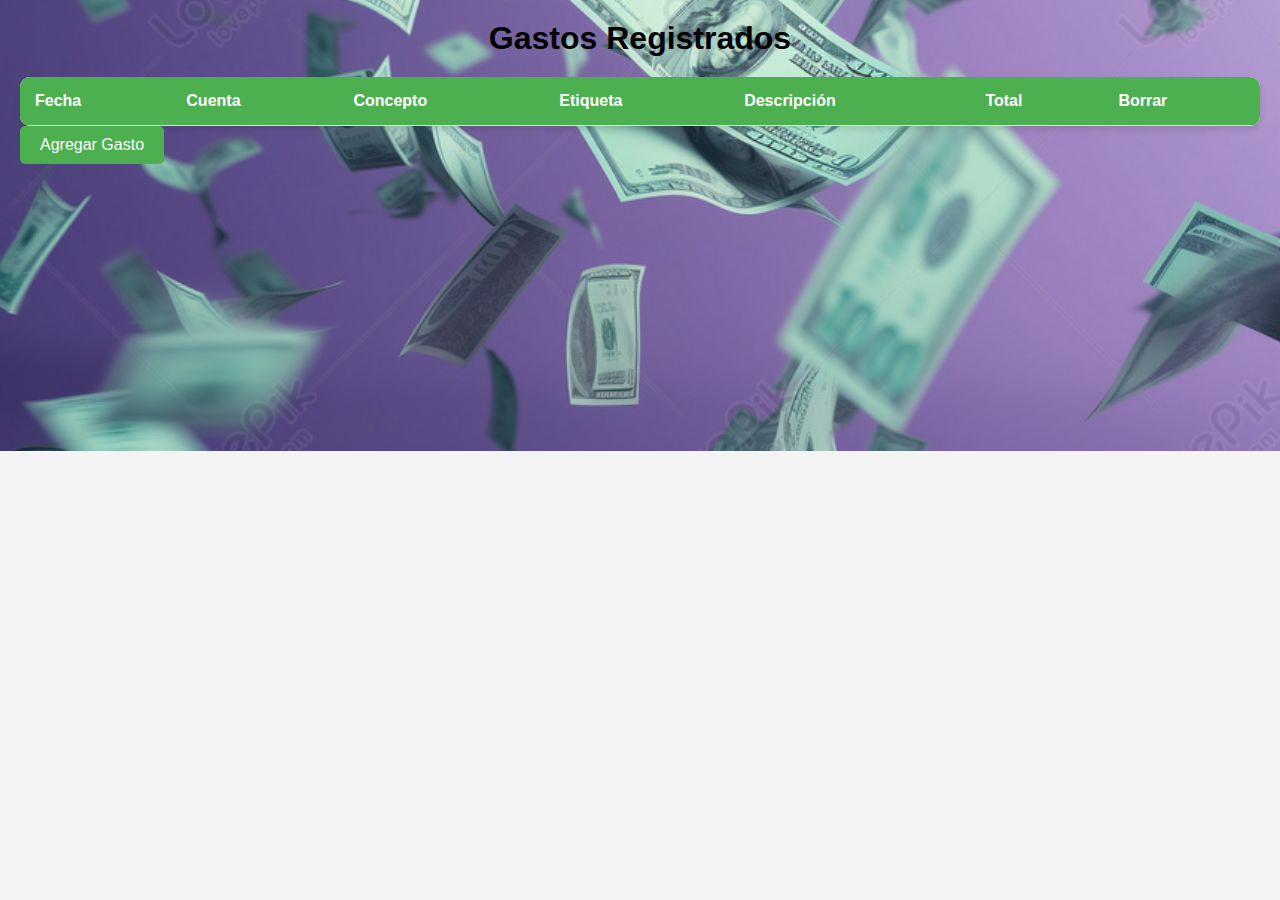
<file: index.html>
<!DOCTYPE html>
<html lang="es">
<head>
    <meta charset="UTF-8">
    <meta name="viewport" content="width=device-width, initial-scale=1.0">
    <title>Gastos Registrados</title>
    <link rel="stylesheet" href="css/style.css">
</head>
<body>
    <h1>Gastos Registrados</h1>

    <table>
        <thead>
            <tr>
                <th>Fecha</th>
                <th>Cuenta</th>
                <th>Concepto</th>
                <th>Etiqueta</th>
                <th>Descripción</th>
                <th>Total</th>
                <th>Borrar</th>
            </tr>
        </thead>
        <tbody id="tabla-gastos">
            
        </tbody>
    </table>

    <a href="add-gastos.html"><button>Agregar Gasto</button></a>

    <script src="js/index.js"></script>
</body>
</html>
</file>
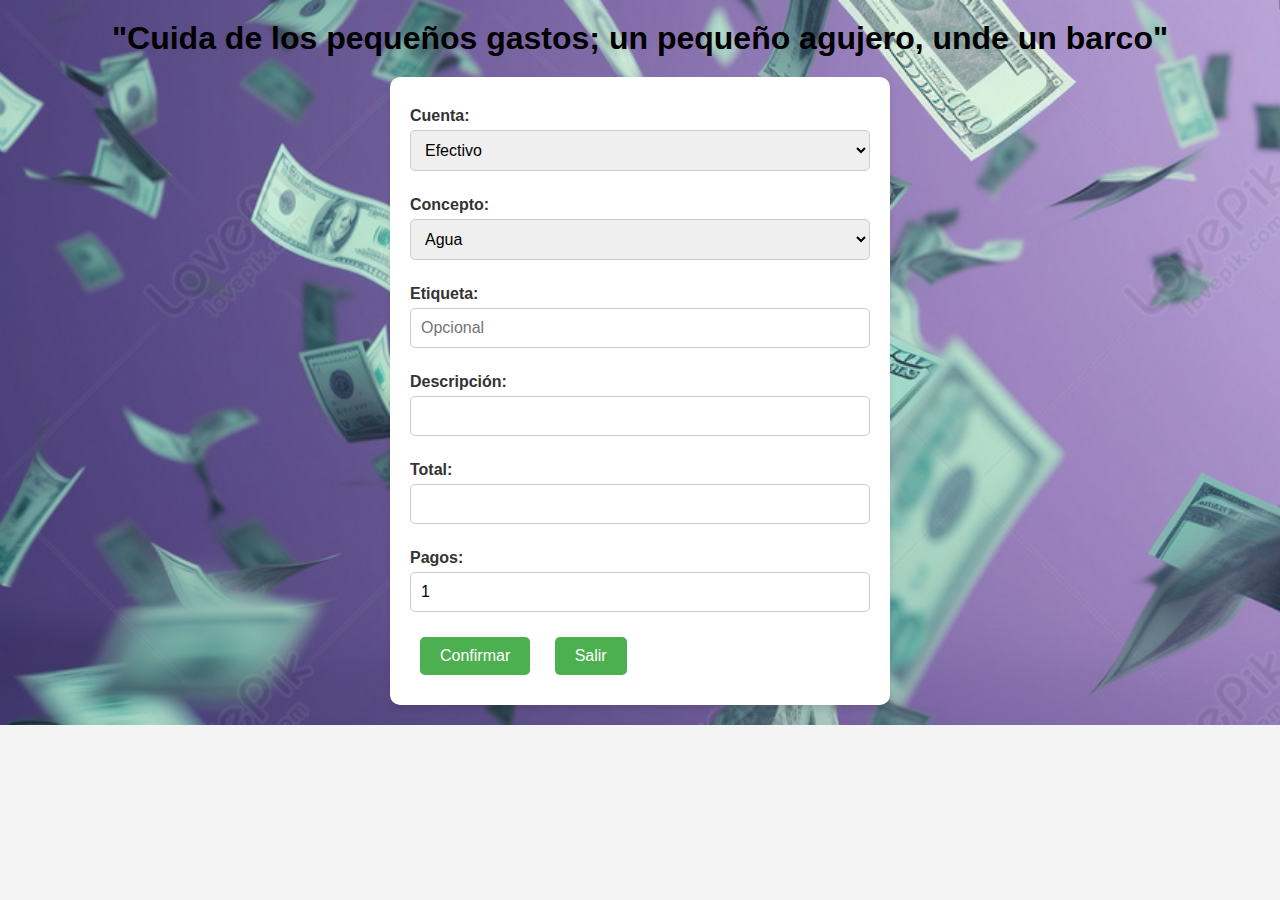
<file: add-gastos.html>
<!DOCTYPE html>
<html lang="es">
<head>
    <meta charset="UTF-8">
    <meta name="viewport" content="width=device-width, initial-scale=1.0">
    <title>Agregar Gasto</title>
    <link rel="stylesheet" href="/css/style.css">
</head>
<body>
    <h1>"Cuida de los pequeños gastos; un pequeño agujero, unde un barco"</h1>
    <div class="container">
        <form id="form">
            <div class="form-group">
                <label for="cuenta">Cuenta:</label>
                <select id="cuenta" required>
                    <option value="Efectivo">Efectivo</option>
                    <option value="Banco">Banco</option>
                    <option value="Tarjeta">Tarjeta</option>
                </select>
            </div>
            <div class="form-group">
                <label for="concepto">Concepto:</label>
                <select id="concepto" required>
                    <option value="Agua">Agua</option>
                    <option value="Luz">Luz</option>
                    <option value="Alquiler">Alquiler</option>
                    <option value="Comida">Comida</option>
                    <option value="Transporte">Transporte</option>
                </select>
            </div>
            <div class="form-group">
                <label for="etiqueta">Etiqueta:</label>
                <input type="text" id="etiqueta" placeholder="Opcional">
            </div>
            <div class="form-group">
                <label for="descripcion">Descripción:</label>
                <input type="text" id="descripcion" required>
            </div>
            <div class="form-group">
                <label for="total">Total:</label>
                <input type="number" id="total" required>
            </div>
            <div class="form-group">
                <label for="pagos">Pagos:</label>
                <input type="number" id="pagos" value="1" min="1" required>
            </div>
            <div class="form-buttons">
                <button type="submit" id="confirmar">Confirmar</button>
                <button type="button" id="btnSalir">Salir</button>
            </div>
        </form>
    </div>
    <script src="js/add-gasto.js"></script>


</div>
</body>
</html>
</file>
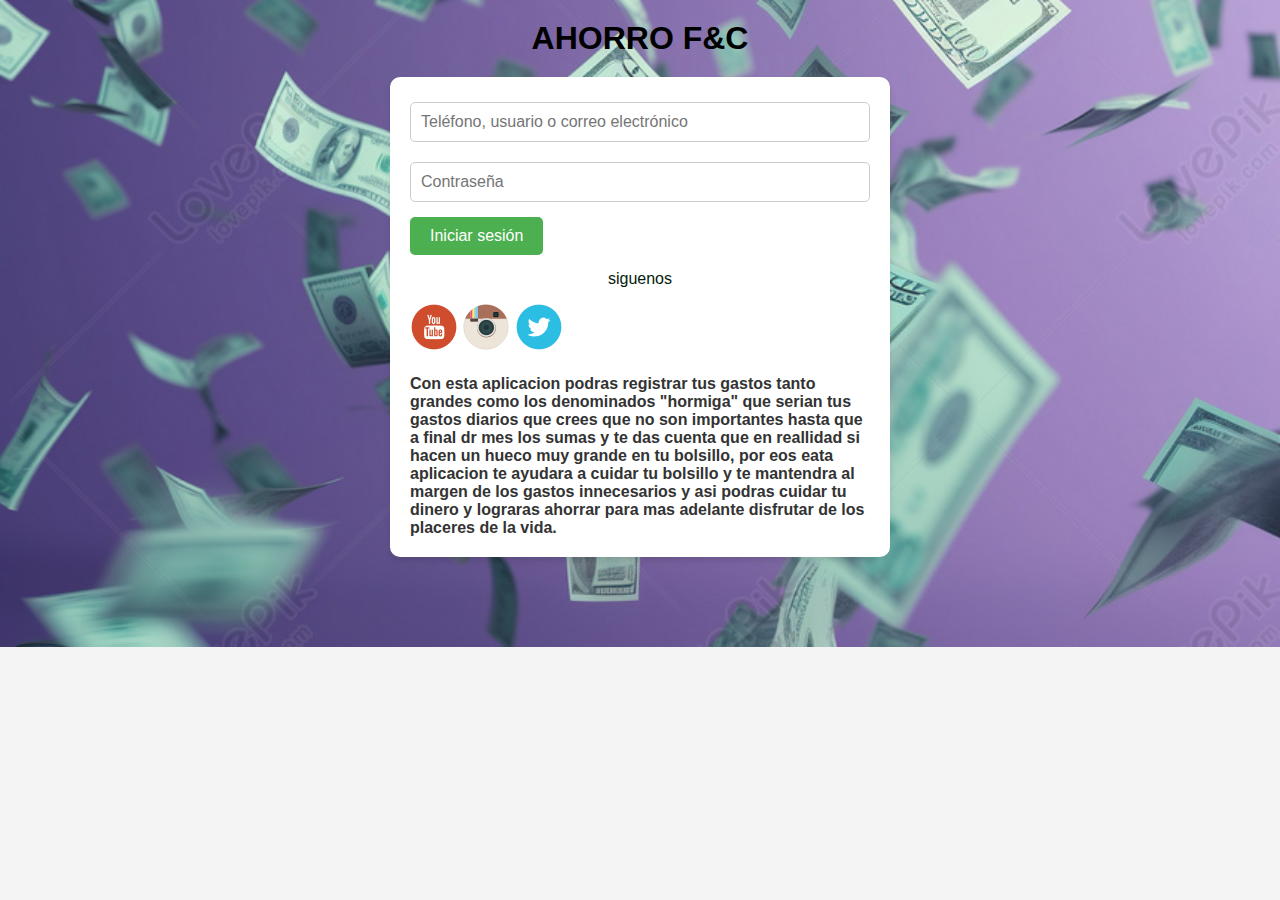
<file: js/registro.html>
<!DOCTYPE html>
<html lang="es">
<head>
<meta charset="UTF-8">
<meta name="viewport" content="width=device-width, initial-scale=1.0">
<title>Inicio de sesión</title>
<link rel="stylesheet" href="/css/style.css">
</head>
<body>
    <div class="login-container">
        <h1>AHORRO F&C</h1>
        <form id="loginForm">
            <input type="text" id="username" placeholder="Teléfono, usuario o correo electrónico" required>
            <input type="password" id="password" placeholder="Contraseña" required>
          <a href="/index.html"> <button>Iniciar sesión </button></a>

            <p class="siguenos">siguenos</p>
                        
                        <a href="https://www.youtube.com/watch?v=OMdkUageUls" target="_blank"><img src="/css/youtube.png" alt=""></a>
                        <a href="https://www.instagram.com/?hl=es" target="_blank"><img src="/css/instagram.png" alt=""></a>
                        <a href="https://x.com/?lang=es" target="_blank"><img src="/css/twitter.png" alt=""></a> 
                    <footer>
                        <p class="abajo">
                        <h4> Con esta aplicacion podras registrar tus gastos tanto grandes como los denominados "hormiga" que serian tus gastos diarios que crees que no son importantes hasta que a final dr mes los sumas y te das cuenta que en reallidad si hacen un hueco muy grande en tu bolsillo, por eos eata aplicacion te ayudara a cuidar tu bolsillo y te mantendra al margen de los gastos innecesarios y asi podras cuidar tu dinero y lograras ahorrar para mas adelante disfrutar de los placeres de la vida.</h4>
                        </p>
            </footer>
        </form>

      
</div>

<script src="registro.js"></script>
</body>
</html>
</file>
<file: css/style.css>
* {
    margin: 0;
    padding: 0;
    box-sizing: border-box;
}

body {
    font-family: Arial, sans-serif;
    background-color: #f4f4f4;
    color: #333;
    padding: 20px;
}

h1 {
    text-align: center;
    margin-bottom: 20px;
    color: #4CAF50;
}

button {
    padding: 10px 20px;
    background-color: #4CAF50;
    color: white;
    border: none;
    border-radius: 5px;
    cursor: pointer;
    font-size: 16px;
    margin: 10px;
}

button:hover {
    background-color: #45a049;
}

form {
    width: 100%;
    max-width: 500px;
    margin: 0 auto;
    background-color: white;
    padding: 20px;
    border-radius: 10px;
    box-shadow: 0px 4px 6px rgba(0, 0, 0, 0.1);
}

form label {
    font-weight: bold;
    margin-top: 10px;
    display: block;
    color: #333;
}

form input, form select {
    width: 100%;
    padding: 10px;
    margin-top: 5px;
    margin-bottom: 15px;
    border: 1px solid #ccc;
    border-radius: 5px;
    font-size: 16px;
}


table {
    width: 100%;
    margin-top: 20px;
    border-collapse: collapse;
    background-color: white;
    border-radius: 10px;
    overflow: hidden;
    box-shadow: 0px 4px 6px rgba(0, 0, 0, 0.1);
}

table thead {
    background-color: #4CAF50;
    color: white;
}

table th, table td {
    padding: 15px;
    text-align: left;
    border-bottom: 1px solid #ddd;
}


a {
    text-decoration: none;
}

a button {
    display: inline-block;
    margin: 0;
}


@media (max-width: 600px) {
    form, table {
        width: 100%;
        padding: 10px;
    }

    table th, table td {
        font-size: 14px;
    }

    button {
        font-size: 14px;
        padding: 8px 15px;
    }
}

body {
    font-family: Arial, sans-serif;
    background-image: url(ahorro.jpg);
    background-size: cover;      
    background-position: center;
    background-repeat: no-repeat;
    color: #333;
    padding: 20px;
}

h1 {
    color: black;
}

.abajo{
    color: rgb(10, 10, 10);
    font-size: 12px;
    padding: 10px;
}
.siguenos{
    text-align: center;
    color: rgb(4, 27, 12);
    padding: 15px 0;
}
</file>
